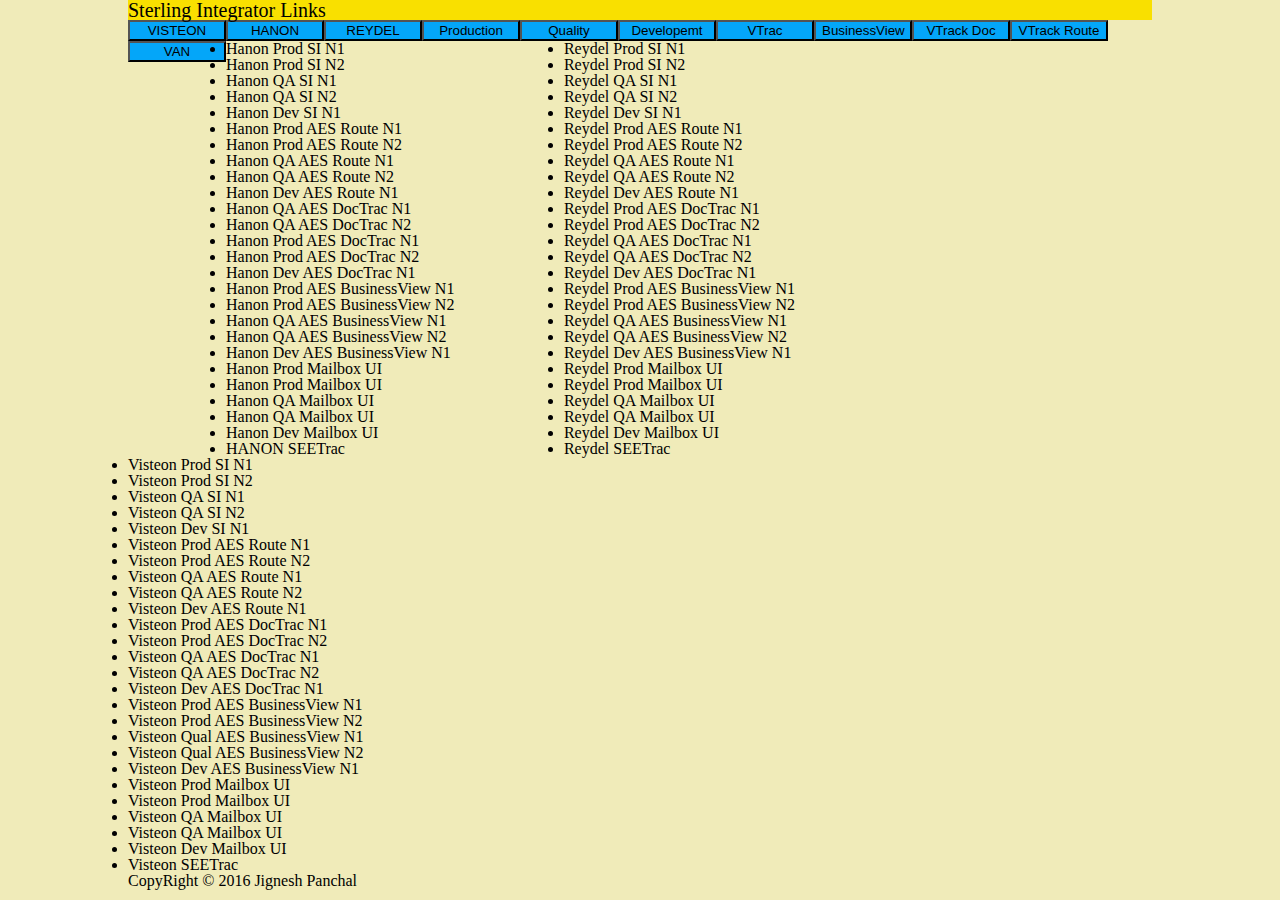
<file: Jrp/index.html>
<html>
<head>
	<title>JRP Indus</title>
	<link rel="stylesheet" type="text/css" href="css\stylesheets.css"/>
</head>
<body>
	<div class= "wrapper">
		<div id="title">Sterling Integrator Links</div>
		<div class= "head">
			<div class = "pg">
				<input type ="button" class = "button" id= "epg" title="VISTEON" value="VISTEON" onclick="cto()"/>
				<input type ="button" class = "button" id= "cpg" title="HANON" value="HANON" onclick="cto()"/>
				<input type ="button" class = "button" id= "ipg" title="REYDEL" value="REYDEL" onclick="cto()"/>
			</div>
			<div class = "envi">
				<input type ="button" class = "button" id= "prod" title="Production" value="Production" onclick="cto()"/>
				<input type ="button" class = "button" id= "qual" title="Quality" value="Quality" onclick="cto()"/>
				<input type ="button" class = "button" id= "deve" title="Developemt" value="Developemt" onclick="cto()"/>
			</div>
			<div class = "aes">
				<input type ="button" class = "button" id= "vtrac" title="VTrac" value="VTrac" onclick="cto()"/>
				<input type ="button" class = "button" id= "buvi" title="BusinessView" value="BusinessView" onclick="cto()"/>
				<input type ="button" class = "button" id= "doc" title="VTrack Doc" value="VTrack Doc" onclick="cto()"/>
				<input type ="button" class = "button" id= "rout" title="VTrack Route" value="VTrack Route" onclick="cto()"/>
				<input type ="button" class = "button" id= "van" title="VAN" value="VAN" onclick="cto()"/>
			</div>
		</div>
		<div class = "links">
			<div class = "hvcc">
				<ul><li><a value = "HVCC Prod N1"  href = "http://dc3hpv0022.ctsster.hanonsystems.com:17000/dashboard/">Hanon Prod SI N1</a></li><li><a value = "HVCC Prod N2"  href = "http://dc3hpv0023.ctsster.hanonsystems.com:17000/dashboard/">Hanon Prod SI N2</a></li><li><a value = "HVCC QA N1"  href = "http://ch3hnv0028b.ctsster.hanonsystems.com:17000/dashboard/">Hanon QA SI N1</a></li><li><a value = "HVCC QA N2"  href = "http://ch3hnv0030b.ctsster.hanonsystems.com:17000/dashboard/">Hanon QA SI N2</a></li><li><a value = "HVCC Dev N1"  href = "http://ch3hnv0028a.ctsster.hanonsystems.com:17000/dashboard/">Hanon Dev SI N1</a></li><li><a value = "HVCC Prod Rout N1"  href = "http://dc3hpv0022.ctsster.hanonsystems.com:17500/">Hanon Prod AES Route N1</a></li><li><a value = "HVCC Prod Rout N2"  href = "http://dc3hpv0023.ctsster.hanonsystems.com:17500/">Hanon Prod AES Route N2</a></li><li><a value = "HVCC QA Rout N1"  href = "http://ch3hnv0028b.ctsster.hanonsystems.com:17500/">Hanon QA AES Route N1</a></li><li><a value = "HVCC QA Rout N2"  href = "http://ch3hnv0030b.ctsster.hanonsystems.com:17500/">Hanon QA AES Route N2</a></li><li><a value = "HVCC Dev Rout N1"  href = "http://ch3hnv0028a.ctsster.hanonsystems.com:17500/">Hanon Dev AES Route N1</a></li><li><a value = "HVCC QA Doc N1"  href = "http://ch3hnv0028b.ctsster.hanonsystems.com:17700/">Hanon QA AES DocTrac N1</a></li><li><a value = "HVCC QA Doc N2"  href = "http://ch3hnv0030b.ctsster.hanonsystems.com:17700/">Hanon QA AES DocTrac N2</a></li><li><a value = "HVCC Prod Doc N1"  href = "http://dc3hpv0022.ctsster.hanonsystems.com:17700/">Hanon Prod AES DocTrac N1</a></li><li><a value = "HVCC Prod Doc N2"  href = "http://dc3hpv0023.ctsster.hanonsystems.com:17700/">Hanon Prod AES DocTrac N2</a></li><li><a value = "HVCC Dev Doc N1"  href = "http://ch3hnv0028a.ctsster.hanonsystems.com:17700/">Hanon Dev AES DocTrac N1</a></li><li><a value = "HVCC Prod BV N1"  href = "http://dc3hpv0022.ctsster.hanonsystems.com:17700/BusinessView">Hanon Prod AES BusinessView N1</a></li><li><a value = "HVCC Prod BV N2"  href = "http://dc3hpv0023.ctsster.hanonsystems.com:17700/BusinessView">Hanon Prod AES BusinessView N2</a></li><li><a value = "HVCC QA BV N1"  href = "http://ch3hnv0028b.ctsster.hanonsystems.com:17700/BusinessView">Hanon QA AES BusinessView N1</a></li><li><a value = "HVCC QA BV N2"  href = "http://ch3hnv0030b.ctsster.hanonsystems.com:17700/BusinessView">Hanon QA AES BusinessView N2</a></li><li><a value = "HVCC Dev BV N1"  href = "http://ch3hnv0028a.ctsster.hanonsystems.com:17700/BusinessView">Hanon Dev AES BusinessView N1</a></li><li><a value = "HVCC Prod MBX N1"  href = "http://dc3hpv0022.ctsster.hanonsystems.com:17000/mailbox">Hanon Prod Mailbox UI</a></li><li><a value = "HVCC Prod MBX N2"  href = "http://dc3hpv0023.ctsster.hanonsystems.com:17000/mailbox">Hanon Prod Mailbox UI</a></li><li><a value = "HVCC QA MBX N1"  href = "http://ch3hnv0028b.ctsster.hanonsystems.com:17000/mailbox">Hanon QA Mailbox UI</a></li><li><a value = "HVCC QA MBX N2"  href = "http://ch3hnv0030b.ctsster.hanonsystems.com:17000/mailbox">Hanon QA Mailbox UI</a></li><li><a value = "HVCC Dev MBX N1"  href = "http://ch3hnv0028a.ctsster.hanonsystems.com:17000/mailbox">Hanon Dev Mailbox UI</a></li><li><a value = "HVCC SEETrac" href ="http://seetrachvcc.hanonsystems.com/EDI_Details/home.aspx">HANON SEETrac</a></li>				</ul>
			</div>
			<div class = "reyd">
				<ul><li><a value = "Reyd Prod N1"  href = "http://dc3ipv0020.ctsster.reydel.com:17000/dashboard/">Reydel Prod SI N1</a></li><li><a value = "Reyd Prod N2"  href = "http://dc3ipv0021.ctsster.reydel.com:17000/dashboard/">Reydel Prod SI N2</a></li><li><a value = "Reyd QA N1"  href = "http://ch3inv0024b.ctsster.reydel.com:17000/dashboard/">Reydel QA SI N1</a></li><li><a value = "Reyd QA N2"  href = "http://ch3inv0026b.ctsster.reydel.com:17000/dashboard/">Reydel QA SI N2</a></li><li><a value = "Reyd Dev N1"  href = "http://ch3inv0024a.ctsster.reydel.com:17000/dashboard/">Reydel Dev SI N1</a></li><li><a value = "Reyd Prod Rout N1"  href = "http://dc3ipv0020.ctsster.reydel.com:17500/">Reydel Prod AES Route N1</a></li><li><a value = "Reyd Prod Rout N2"  href = "http://dc3ipv0021.ctsster.reydel.com:17500/">Reydel Prod AES Route N2</a></li><li><a value = "Reyd QA Rout N1"  href = "http://ch3inv0024b.ctsster.reydel.com:17500/">Reydel QA AES Route N1</a></li><li><a value = "Reyd QA Rout N2"  href = "http://ch3inv0026b.ctsster.reydel.com:17500/">Reydel QA AES Route N2</a></li><li><a value = "Reyd Dev Rout N1"  href = "http://ch3inv0024a.ctsster.reydel.com:17500/">Reydel Dev AES Route N1</a></li><li><a value = "Reyd Prod Doc N1"  href = "http://dc3ipv0020.ctsster.reydel.com:17700/">Reydel Prod AES DocTrac N1</a></li><li><a value = "Reyd Prod Doc N2"  href = "http://dc3ipv0021.ctsster.reydel.com:17700/">Reydel Prod AES DocTrac N2</a></li><li><a value = "Reyd QA Doc N1"  href = "http://ch3inv0024b.ctsster.reydel.com:17700/">Reydel QA AES DocTrac N1</a></li><li><a value = "Reyd QA Doc N2"  href = "http://ch3inv0026b.ctsster.reydel.com:17700/">Reydel QA AES DocTrac N2</a></li><li><a value = "Reyd Dev Doc N1"  href = "http://ch3inv0024a.ctsster.reydel.com:17700/">Reydel Dev AES DocTrac N1</a></li><li><a value = "Reyd Prod BV N1"  href = "http://dc3ipv0020.ctsster.reydel.com:17700/BusinessView">Reydel Prod AES BusinessView N1</a></li><li><a value = "Reyd Prod BV N2"  href = "http://dc3ipv0021.ctsster.reydel.com:17700/BusinessView">Reydel Prod AES BusinessView N2</a></li><li><a value = "Reyd QA BV N1"  href = "http://ch3inv0024b.ctsster.reydel.com:17700/BusinessView">Reydel QA AES BusinessView N1</a></li><li><a value = "Reyd QA BV N2"  href = "http://ch3inv0026b.ctsster.reydel.com:17700/BusinessView">Reydel QA AES BusinessView N2</a></li><li><a value = "Reyd Dev BV N1"  href = "http://ch3inv0024a.ctsster.reydel.com:17700/BusinessView">Reydel Dev AES BusinessView N1</a></li><li><a value = "Reyd Prod MBX N1"  href = "http://dc3ipv0020.ctsster.reydel.com:17000/mailbox">Reydel Prod Mailbox UI</a></li><li><a value = "Reyd Prod MBX N2"  href = "http://dc3ipv0021.ctsster.reydel.com:17000/mailbox">Reydel Prod Mailbox UI</a></li><li><a value = "Reyd QA MBX N1"  href = "http://ch3inv0024b.ctsster.reydel.com:17000/mailbox">Reydel QA Mailbox UI</a></li><li><a value = "Reyd QA MBX N2"  href = "http://ch3inv0026b.ctsster.reydel.com:17000/mailbox">Reydel QA Mailbox UI</a></li><li><a value = "Reyd Dev MBX N1"  href = "http://ch3inv0024a.ctsster.reydel.com:17000/mailbox">Reydel Dev Mailbox UI</a></li><li><a value = "Reyd SEETrac" href ="http://seetracReydel.reydel.com/EDI_Details/home.aspx">Reydel SEETrac</a></li>				</ul>
			</div>
			<div class = "vist">
				<ul><li><a value = "Vist Prod N1"  href = "http://dc3epv0067.ctsster.visteon.com:17000/dashboard/">Visteon Prod SI N1</a></li><li><a value = "Vist Prod N2"  href = "http://dc3epv0068.ctsster.visteon.com:17000/dashboard/">Visteon Prod SI N2</a></li><li><a value = "Vist QA N1"  href = "http://ch3env0070b.ctsster.visteon.com:17000/dashboard/">Visteon QA SI N1</a></li><li><a value = "Vist QA N2"  href = "http://ch3env0072b.ctsster.visteon.com:17000/dashboard/">Visteon QA SI N2</a></li><li><a value = "Vist Dev N1"  href = "http://ch3env0070a.ctsster.visteon.com:17000/dashboard/">Visteon Dev SI N1</a></li><li><a value = "Vist Prod Rout N1"  href = "http://dc3epv0067.ctsster.visteon.com:17500/">Visteon Prod AES Route N1</a></li><li><a value = "Vist Prod Rout N2"  href = "http://dc3epv0068.ctsster.visteon.com:17500/">Visteon Prod AES Route N2</a></li><li><a value = "Vist QA Rout N1"  href = "http://ch3env0070b.ctsster.visteon.com:17500/">Visteon QA AES Route N1</a></li><li><a value = "Vist QA Rout N2"  href = "http://ch3env0072b.ctsster.visteon.com:17500/">Visteon QA AES Route N2</a></li><li><a value = "Vist Dev Rout N1"  href = "http://ch3env0070a.ctsster.visteon.com:17500/">Visteon Dev AES Route N1</a></li><li><a value = "Vist Prod Doc N1"  href = "http://dc3epv0067.ctsster.visteon.com:17700/">Visteon Prod AES DocTrac N1</a></li><li><a value = "Vist Prod Doc N2"  href = "http://dc3epv0068.ctsster.visteon.com:17700/">Visteon Prod AES DocTrac N2</a></li><li><a value = "Vist QA Doc N1"  href = "http://ch3env0070b.ctsster.visteon.com:17700/">Visteon QA AES DocTrac N1</a></li><li><a value = "Vist QA Doc N2"  href = "http://ch3env0072b.ctsster.visteon.com:17700/">Visteon QA AES DocTrac N2</a></li><li><a value = "Vist Dev Doc N1"  href = "http://ch3env0070a.ctsster.visteon.com:17700/">Visteon Dev AES DocTrac N1</a></li><li><a value = "Vist Prod BV N1"  href = "http://dc3epv0067.ctsster.visteon.com:17700/BusinessView">Visteon Prod AES BusinessView N1</a></li><li><a value = "Vist Prod BV N2"  href = "http://dc3epv0068.ctsster.visteon.com:17700/BusinessView">Visteon Prod AES BusinessView N2</a></li><li><a value = "Vist QA BV N1"  href = "http://ch3env0070b.ctsster.visteon.com:17700/BusinessView">Visteon Qual AES BusinessView N1</a></li><li><a value = "Vist QA BV N2"  href = "http://ch3env0072b.ctsster.visteon.com:17700/BusinessView">Visteon Qual AES BusinessView N2</a></li><li><a value = "Vist Dev BV N1"  href = "http://ch3env0070a.ctsster.visteon.com:17700/BusinessView">Visteon Dev AES BusinessView N1</a></li><li><a value = "Vist Prod MBX N1"  href = "http://dc3epv0067.ctsster.visteon.com:17000/mailbox">Visteon Prod Mailbox UI</a></li><li><a value = "Vist Prod MBX N2"  href = "http://dc3epv0068.ctsster.visteon.com:17000/mailbox">Visteon Prod Mailbox UI</a></li><li><a value = "Vist QA MBX N1"  href = "http://ch3env0070b.ctsster.visteon.com:17000/mailbox">Visteon QA Mailbox UI</a></li><li><a value = "Vist QA MBX N2"  href = "http://ch3env0072b.ctsster.visteon.com:17000/mailbox">Visteon QA Mailbox UI</a></li><li><a value = "Vist Dev MBX N1"  href = "http://ch3env0070a.ctsster.visteon.com:17000/mailbox">Visteon Dev Mailbox UI</a></li><li><a value = "Vist SEETrac" href ="http://seetracReydel.visteon.com/EDI_Details/home.aspx">Visteon SEETrac</a></li>				</ul>
			</div>
		</div>
		<div id= "footer">CopyRight &copy; 2016 Jignesh Panchal</div>
	</div>
</body>
</html>
</file>
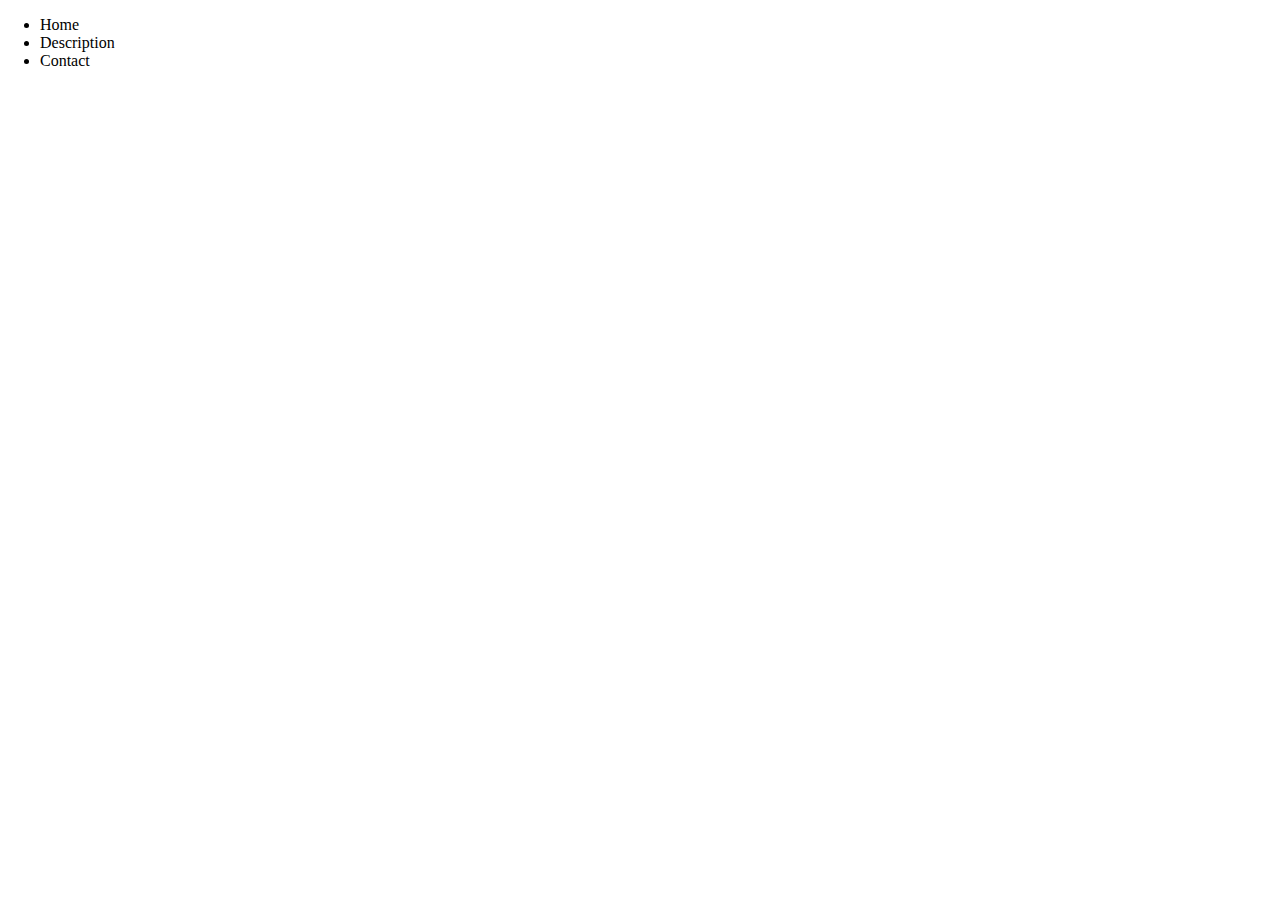
<file: Jrp/index_2.html>
<html>
<head><title>JRP Indus</title>
<style type="text/css">
body{
display:inline;
}
</style>
</head>
<body>
<nav>
<ul>
	<li>Home</li>
	<li>Description</li>
	<li>Contact</li>
</ul>
</nav>
</body>
</html>
</file>
